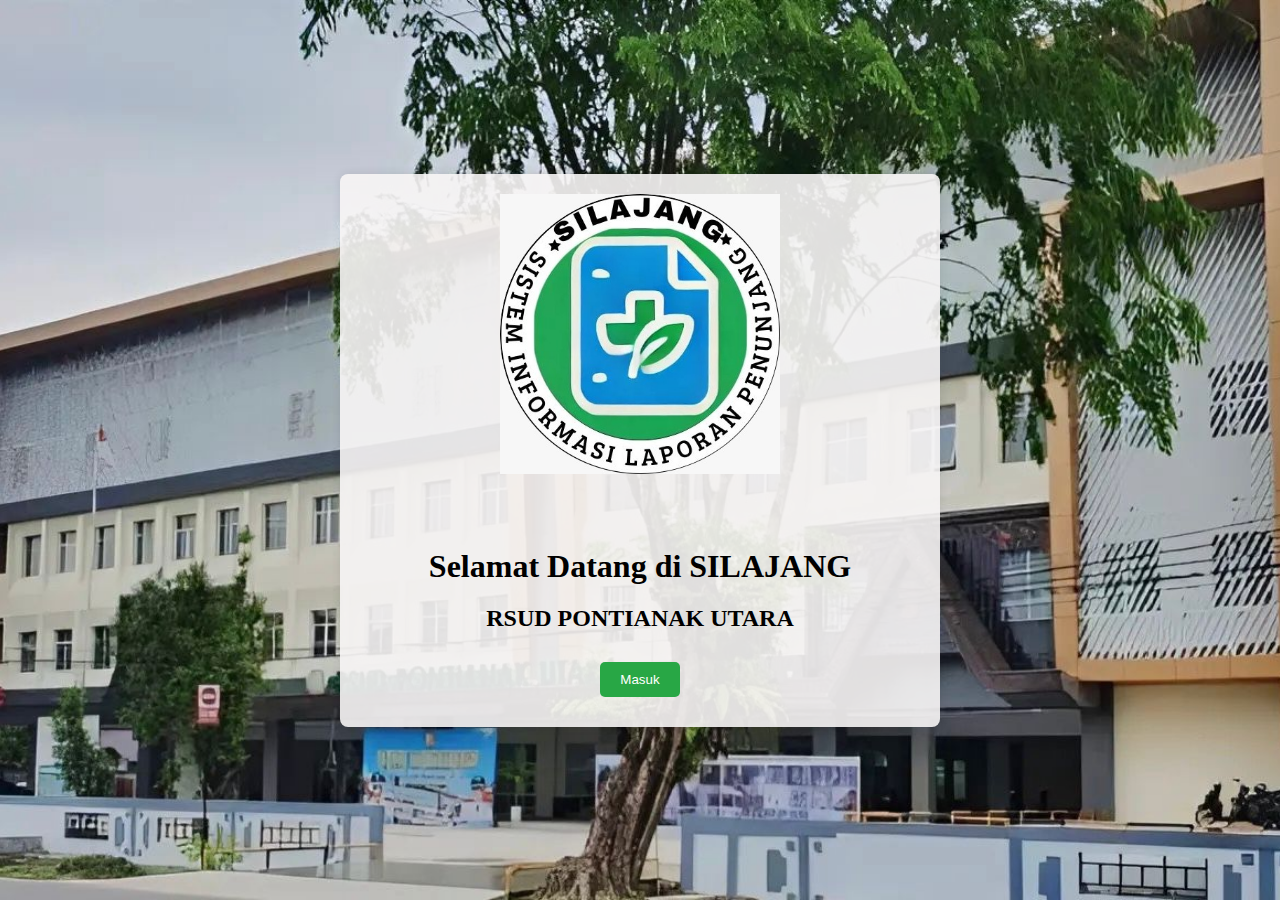
<file: SILAJANG NEW/index.html>
<!DOCTYPE html>
<html lang="id">
<head>
    <meta charset="UTF-8">
    <meta name="viewport" content="width=device-width, initial-scale=1.0">
    <title>SILAJANG</title>
    <link rel="stylesheet" href="styles.css">
    <link rel="icon" href="logo.jpeg" type="image/png"> 
</head>
<body>
    <div class="container">
        <img src="logo.jpeg" alt="Logo RS Silajang" class="logo"> 
        <h1>Selamat Datang di SILAJANG </h1>
        <h2>RSUD PONTIANAK UTARA</h2>
        <button onclick="location.href='dashboard.html'">Masuk</button>
    </div>
</body>
</html>
</file>
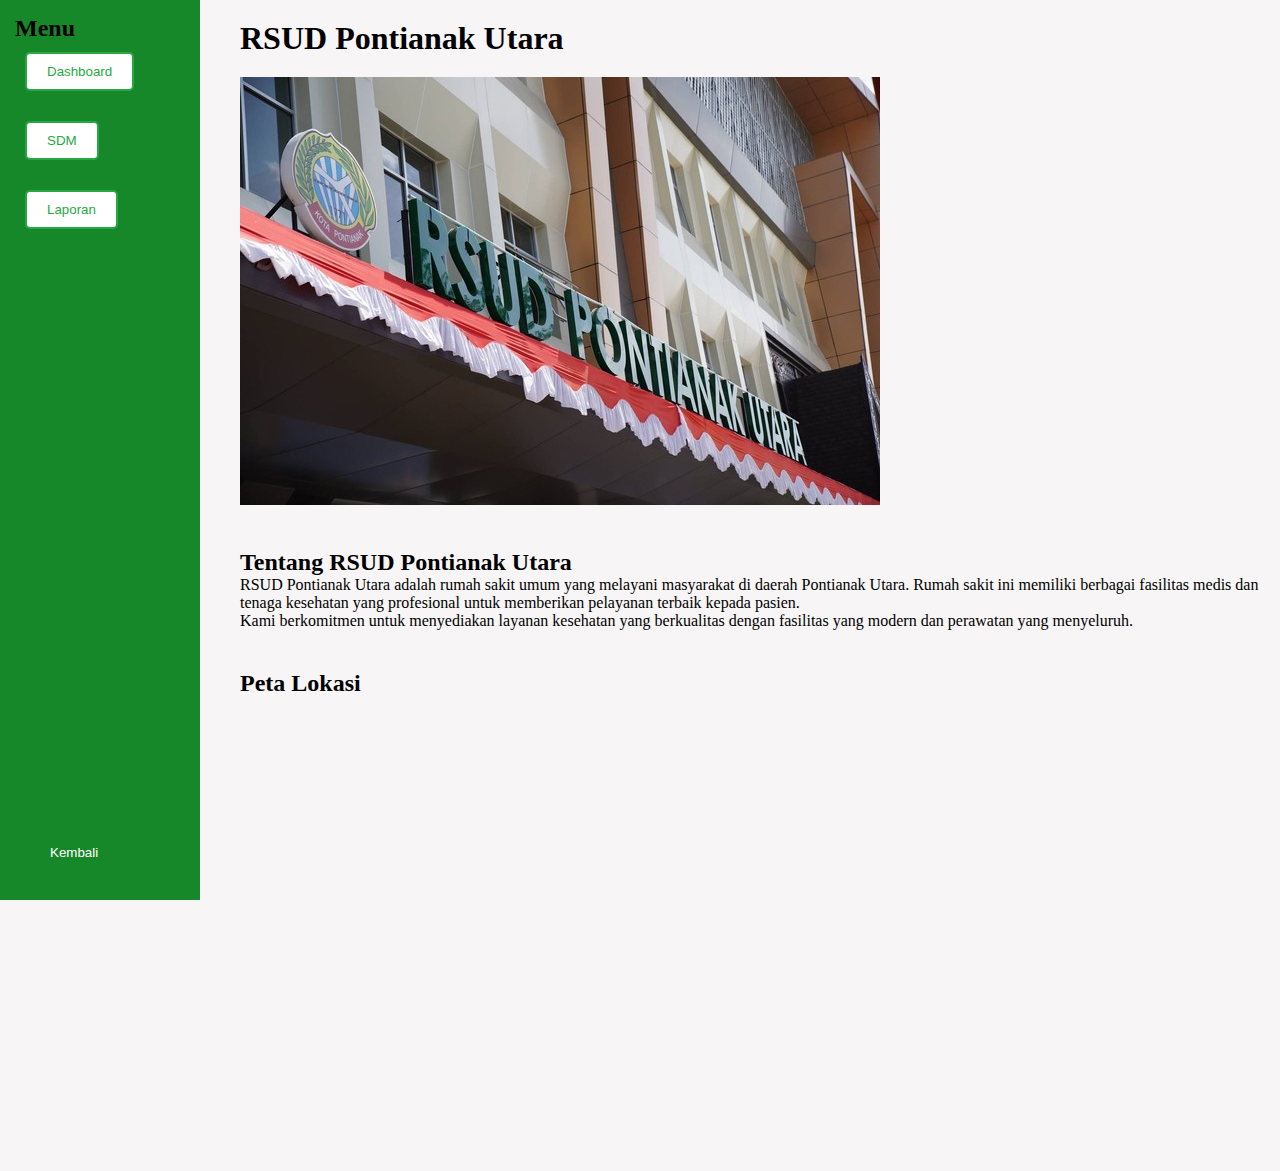
<file: SILAJANG NEW/dashboard.html>
<!DOCTYPE html>
<html lang="id">
<head>
    <meta charset="UTF-8">
    <meta name="viewport" content="width=device-width, initial-scale=1.0">
    <title>Dashboard - RSUD Pontianak Utara</title>
    <link rel="stylesheet" href="styles1.css">
</head>
<body>
    <div class="sidebar">
        <h2>Menu</h2>
        <ul>
            <li><button onclick="location.href='dashboard.html'">Dashboard</button></li>
            <li><button onclick="location.href='sdm.html'">SDM</button></li>
            <li><button onclick="location.href='laporan.html'">Laporan</button></li>
        </ul>
    </div>

    <div class="container">
        <h1>RSUD Pontianak Utara</h1>
        <img src="rsud.jpg" alt="RSUD Pontianak Utara" class="logo"> <!-- Replace with actual image path -->
        
        <div class="about">
            <h2>Tentang RSUD Pontianak Utara</h2>
            <p>
                RSUD Pontianak Utara adalah rumah sakit umum yang melayani masyarakat di daerah Pontianak Utara. Rumah sakit ini memiliki berbagai fasilitas medis dan tenaga kesehatan yang profesional untuk memberikan pelayanan terbaik kepada pasien.
            </p>
            <p>
                Kami berkomitmen untuk menyediakan layanan kesehatan yang berkualitas dengan fasilitas yang modern dan perawatan yang menyeluruh.
            </p>
        </div>
        
        <h2 class="location-title">Peta Lokasi</h2>
        <iframe 
            class="map" 
            src="https://www.google.com/maps/embed?pb=!1m18!1m12!1m3!1d3939.485556438053!2d109.36368751424288!3d-0.021045399908214848!2m3!1f0!2f0!3f0!3m2!1i1024!2i768!4f13.1!3m3!1m2!1s0x2e18b8abf7930f09%3A0x14e706f6c5e2f35d!2sRSUD%20Pontianak%20Utara!5e0!3m2!1sen!2sid!4v1631711492245!5m2!1sen!2sid" 
            width="600" 
            height="450" 
            style="border:0;" 
            allowfullscreen="" 
            loading="lazy">
        </iframe>
        
    
    </div>

    <div class="back-button">
        <button onclick="location.href='index.html'">Kembali</button>
    </div>

    <script>
        // Optional: Any additional scripts can go here
    </script>
</body>
</html>
</file>
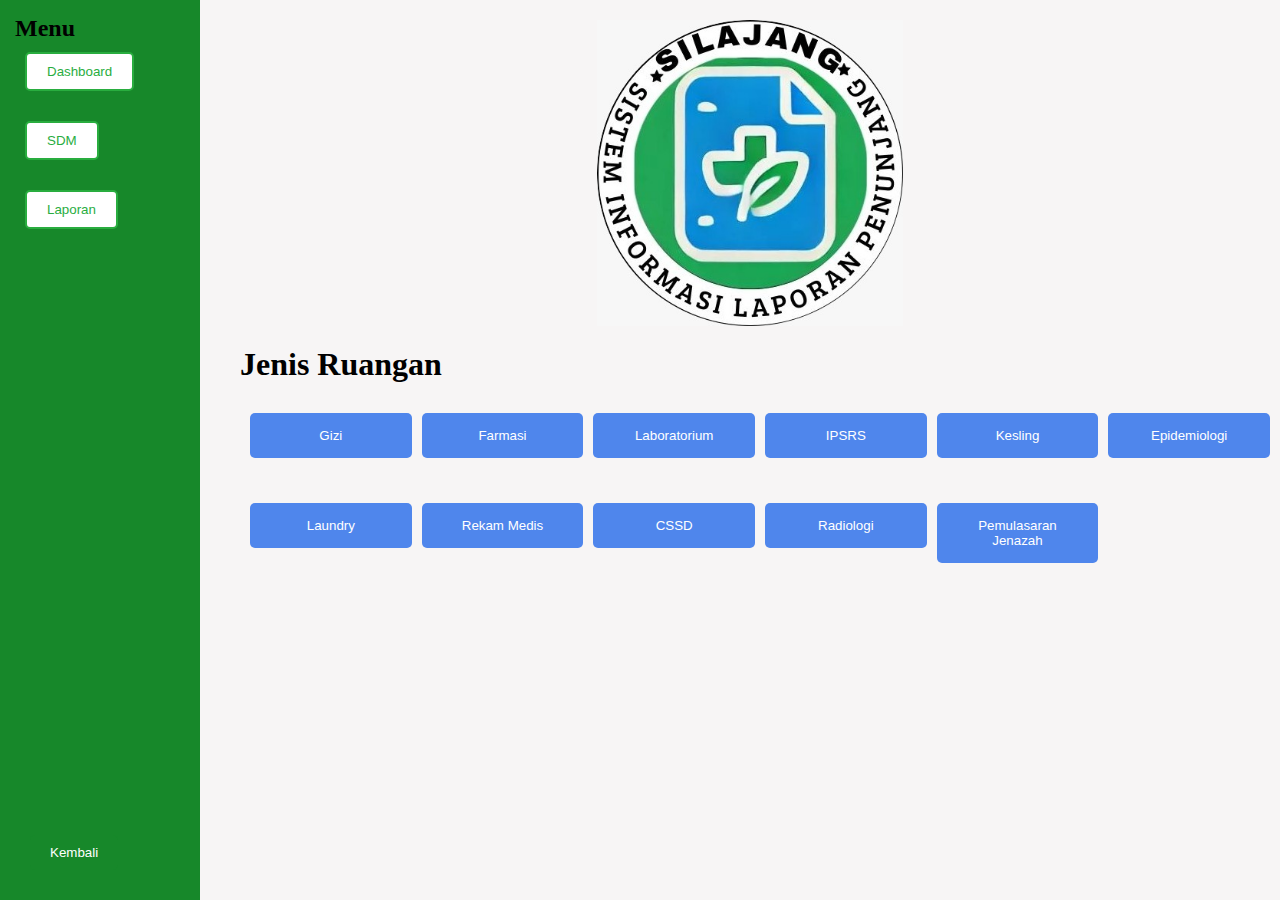
<file: SILAJANG NEW/laporan.html>
<!DOCTYPE html>
<html lang="id">
<head>
    <meta charset="UTF-8">
    <meta name="viewport" content="width=device-width, initial-scale=1.0">
    <title>Jenis Ruangan - RS Silajang</title>
    <link rel="stylesheet" href="styles2.css">
</head>
<body>
    <div class="sidebar">
        <h2>Menu</h2>
        <ul>
            <li><button onclick="location.href='dashboard.html'">Dashboard</button></li>
            <li><button onclick="location.href='sdm.html'">SDM</button></li>
            <li><button onclick="location.href='laporan.html'">Laporan</button></li>
        </ul>
        <p class="sidebar-back-button">
            <button onclick="location.href='index.html'">Kembali</button>
        </p>
    </div>    

    <div class="container">
        <img src="logo.jpeg" alt="Logo RS Silajang" class="logo-img"> 
        <h1>Jenis Ruangan</h1>
        <ul class="room-list">
            <li class="room-item"><button onclick="showReport('Gizi')">Gizi</button></li>
            <li class="room-item"><button onclick="showReport('Farmasi')">Farmasi</button></li>
            <li class="room-item"><button onclick="showReport('Laboratorium')">Laboratorium</button></li>
            <li class="room-item"><button onclick="showReport('IPSRS')">IPSRS</button></li>
            <li class="room-item"><button onclick="showReport('Kesling')">Kesling</button></li>
            <li class="room-item"><button onclick="showReport('Epidemiologi')">Epidemiologi</button></li>
            <li class="room-item"><button onclick="showReport('Laundry')">Laundry</button></li>
            <li class="room-item"><button onclick="showReport('Rekam_Medis')">Rekam Medis</button></li>
            <li class="room-item"><button onclick="showReport('CSSD')">CSSD</button></li>
            <li class="room-item"><button onclick="showReport('Radiologi')">Radiologi</button></li>
            <li class="room-item"><button onclick="showReport('Pemulasaran_Jenazah')">Pemulasaran Jenazah</button></li>
        </ul>
        
        <div id="report-link-container" style="display: none; margin-top: 20px;">
            <h2 id="room-name"></h2>
            <p>
                <button id="report-link" onclick="">Laporan</button>
            </p>
            <p class="back-button">
                <button onclick="location.href='index.html'">Kembali</button>
            </p>
        </div>
    </div>

    <script>
        const reportLinks = {
            Gizi: 'https://drive.google.com/drive/folders/1j1lu3DuL_EeClfrnGqum8Xdyb7kxrVh4?usp=drive_link',
            Farmasi: 'https://drive.google.com/drive/folders/1H4o8i5Ph6q4mcIkefTa8l-kzuLodqZTY?usp=drive_link',
            Laboratorium: 'https://drive.google.com/drive/folders/1OwJylGeQko9fZ9YTUa8YKmbncPxr6URq?usp=drive_link',
            IPSRS: 'https://drive.google.com/drive/folders/15Wv2ZKcjQ9h5ybyArhT7qkG5W7z8sQlr?usp=drive_link',
            Kesling: 'https://drive.google.com/drive/folders/180mjmXJMozmsJQ5v_wcmzyZby4NJ3jdP?usp=drive_link',
            Epidemiologi: 'https://drive.google.com/drive/folders/1-qifW3Cr68v8gHhLSls-D354wjOSoh18?usp=drive_link',
            Laundry: 'https://drive.google.com/drive/folders/1uEtINg2qYvZtVYQHwQmLLrgrl6MBHyjZ?usp=sharing',
            Rekam_Medis: 'https://drive.google.com/drive/folders/1FewLwtt2t5-P2E3joe7jSB6ci53jsjAX?usp=drive_link',
            CSSD: 'https://drive.google.com/drive/folders/1ofr8Wa3HjnL2HxYxgbNHKSHPQ7wlxCxU?usp=drive_link',
            Radiologi: 'https://drive.google.com/drive/folders/1k7sgmihj9e0jlWScGPuNMFtVZ4L6PFvF?usp=drive_link',
            Pemulasaran_Jenazah: 'https://drive.google.com/drive/folders/1U396y1b-2i6vfnzveH5p50vzZSDu-fOa?usp=drive_link'
        };

        function showReport(roomName) {
            document.getElementById('room-name').textContent = roomName;

            // Set report link
            const reportLinkButton = document.getElementById('report-link');
            reportLinkButton.onclick = () => window.open(reportLinks[roomName], '_blank');
            document.getElementById('report-link-container').style.display = reportLinks[roomName] ? 'block' : 'none'; 
        }
    </script>
</body>
</html>
</file>
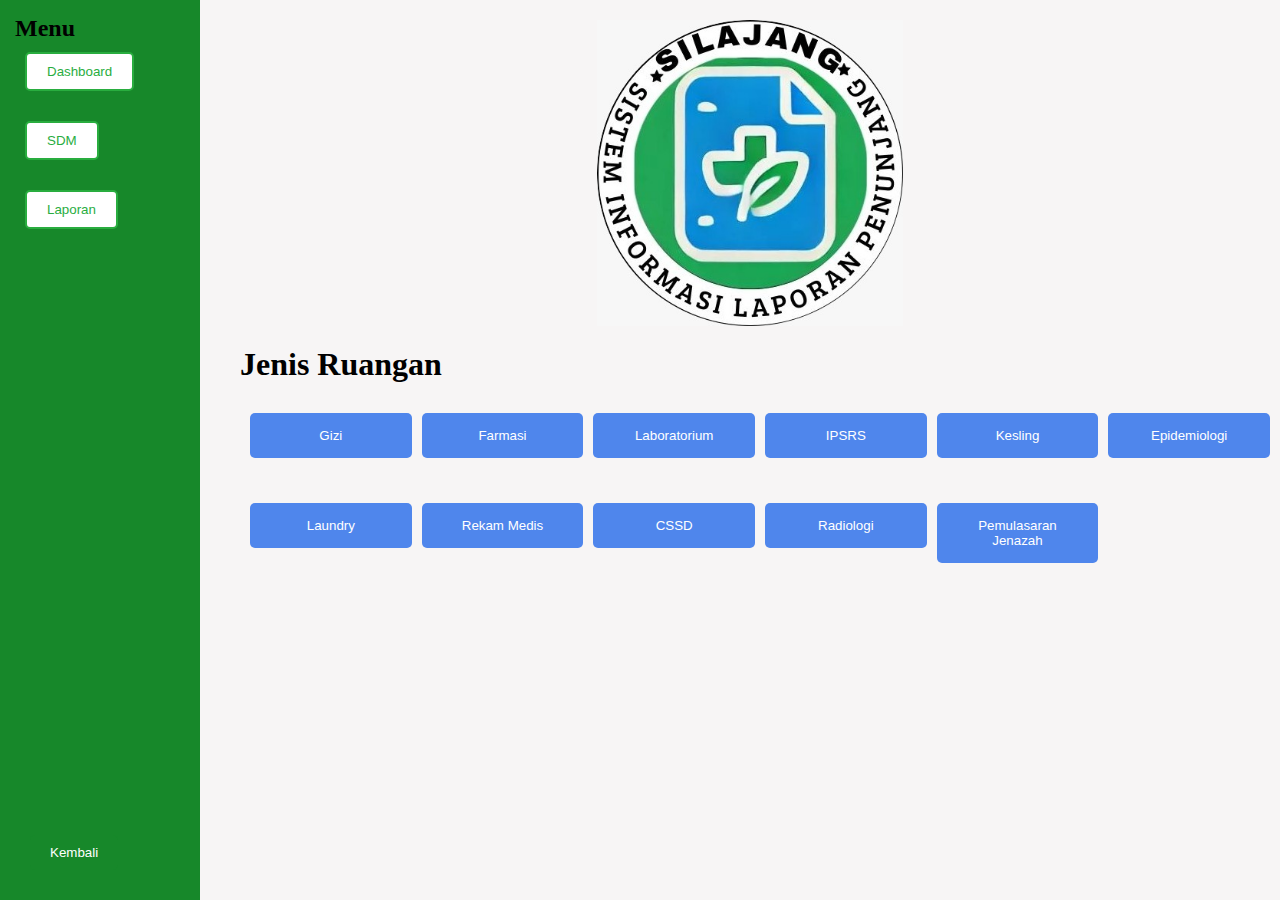
<file: SILAJANG NEW/sdm.html>
<!DOCTYPE html>
<html lang="id">
<head>
    <meta charset="UTF-8">
    <meta name="viewport" content="width=device-width, initial-scale=1.0">
    <title>Jenis Ruangan - RS Silajang</title>
    <link rel="stylesheet" href="styles2.css">
</head>
<body>
    <div class="sidebar">
        <h2>Menu</h2>
        <ul>
            <li><button onclick="location.href='dashboard.html'">Dashboard</button></li>
            <li><button onclick="location.href='sdm.html'">SDM</button></li>
            <li><button onclick="location.href='laporan.html'">Laporan</button></li>
        </ul>
        <p class="sidebar-back-button">
            <button onclick="location.href='index.html'">Kembali</button>
        </p>
    </div>    

    <div class="container">
        <img src="logo.jpeg" alt="Logo RS Silajang" class="logo-img"> 
        <h1>Jenis Ruangan</h1>
        <ul class="room-list">
            <li class="room-item"><button onclick="showSchedule('Gizi')">Gizi</button></li>
            <li class="room-item"><button onclick="showSchedule('Farmasi')">Farmasi</button></li>
            <li class="room-item"><button onclick="showSchedule('Laboratorium')">Laboratorium</button></li>
            <li class="room-item"><button onclick="showSchedule('IPSRS')">IPSRS</button></li>
            <li class="room-item"><button onclick="showSchedule('Kesling')">Kesling</button></li>
            <li class="room-item"><button onclick="showSchedule('Epidemiologi')">Epidemiologi</button></li>
            <li class="room-item"><button onclick="showSchedule('Laundry')">Laundry</button></li>
            <li class="room-item"><button onclick="showSchedule('Rekam_Medis')">Rekam Medis</button></li>
            <li class="room-item"><button onclick="showSchedule('CSSD')">CSSD</button></li>
            <li class="room-item"><button onclick="showSchedule('Radiologi')">Radiologi</button></li>
            <li class="room-item"><button onclick="showSchedule('Pemulasaran_Jenazah')">Pemulasaran Jenazah</button></li>
        </ul>
        
        <div id="schedule" class="schedule" style="display: none;">
            <h2 id="room-name"></h2>

            <!-- Table Section -->
            <table id="schedule-table" class="schedule-table" style="margin-top: 20px; width: 100%; border-collapse: collapse; display: none;">
                <thead>
                    <tr>
                        <th>Nama</th>
                        <th>Pangkat-Gol</th>
                    </tr>
                </thead>
                <tbody id="table-body">
                    <!-- Table rows will be populated here -->
                </tbody>
            </table>

            <!-- <p><button onclick="location.href='https://bit.ly/SILAJANG'">Laporan</button></p> -->

            <p class="back-button">
                <button onclick="location.href='index.html'">Kembali</button>
            </p>
        </div>
    </div>

    <script>
        const roomData = {
            Gizi: [
                { nama: "SURIYANI, S.Tr.Gz", "Pangkat-Gol": "Penata Tk.I, III/d" },
                { nama: "ANASTI SEKARATIH, S.Tr.Gz", "Pangkat-Gol": "Penata Muda Tk.I, III/b" },
                { nama: "KRISTINA WANDA KRISTIARI, S.Gz", "Pangkat-Gol": "IX, S-1 Gizi" },
                { nama: "NURHIDAYATI", "Pangkat-Gol": "Pramusaji, THL" }
            ],
            Farmasi: [
                { nama: "ASTRIYADI, S.Far.Apt", "Pangkat-Gol": "Pembina, IV/a" },
                { nama: "EKA DINAYANTI, S.Far.Apt", "Pangkat-Gol": "Pembina Tk.I, IV/b" },
                { nama: "JAINA, Amd Far", "Pangkat-Gol": "Penata Tk.I, III/d" },
                { nama: "ASNARI, A.Md.Far", "Pangkat-Gol": "Penata Tk.I, III/d" },
                { nama: "Apt. RAHMI KHOIRUNNISA, S.Farm", "Pangkat-Gol": "Profesi Apoteker" },
                { nama: "Apt. YOGA PRANANDA, S.Farm", "Pangkat-Gol": "Profesi Apoteker" },
                { nama: "NANA HAMDANAH, A.Md,Far", "Pangkat-Gol": "VII, D-III Farmasi" },
                { nama: "RINA AGUSTINA, A.Md.Farm", "Pangkat-Gol": "VII, D-III Farmasi" },
                { nama: "SURYANTO, A.Md.Far", "Pangkat-Gol": "VII, D-III Farmasi" }
            ],
            Laboratorium: [
                { nama: "RINAWATI, S.ST", "Pangkat-Gol": "Pembina, IV/a" },
                { nama: "ROHIMATUN, A.Md.AK", "Pangkat-Gol": "Penata Muda Tk.I, III/b" },
                { nama: "MULIANA, A.Md.AK", "Pangkat-Gol": "Pengatur Tk.I, II/d" },
                { nama: "ALFIAN ZULMI, A.Md.AK", "Pangkat-Gol": "Pengatur Tk.I, II/d" },
                { nama: "EKA APRILIANTI, S.Tr.TLM", "Pangkat-Gol": "IX, D-IV Analis Kesehatan" },
                { nama: "YESI EKA YANTI, S.Tr.Kes", "Pangkat-Gol": "IX, D-IV Analis Kesehatan" },
                { nama: "FITRI NOVITA SARI, A.Md.AK", "Pangkat-Gol": "VII, D-III Analis Kesehatan" },
                { nama: "YUNITA PERMATA SARI, A.Md.AK", "Pangkat-Gol": "VII, D-III Analis Kesehatan" },
                { nama: "MARDIAH, A.Md.AK", "Pangkat-Gol": "VII, D-III Analis Kesehatan" },
            ],
            IPSRS: [
                { nama: "JERRI", "Pangkat-Gol": "Teknisi Air dan Listrik, THL" }
            ],
            Kesling: [
                { nama: "NORSIAH, S,ST", "Pangkat-Gol": "Penata Tk.I, III/d" },
                { nama: "RICO INDRI SETIADY, A.Md.KL", "Pangkat-Gol": "Pengatur, II/c" }
            ],
            Epidemiologi: [
                { nama: "DIAH NOPENIARTI, S.ST", "Pangkat-Gol": "Pembina, IV/a" }
            ],
            Laundry: [
                { nama: "ERNI", "Pangkat-Gol": "Pramu Kebersihan, THL" },
                { nama: "YULIA SURIP", "Pangkat-Gol": "Pramu Kebersihan, THL" }
            ],
            Rekam_Medis: [
                { nama: "NABILLA TAMARA SARRY, A.Md.Kes", "Pangkat-Gol": "VII, D-III Perekam Medik dan Informasi Kesehatan" },
                
            ],
            CSSD: [
                { nama: "Tenaga CSSD", "Pangkat-Gol": "" } // Placeholder; add real data if available
            ],
            Radiologi: [
                { nama: "EUIS NURVIKA, S.Tr.Kes.(Rad)", "Pangkat-Gol": "IX, D-IV Teknologi Radiologi Pencitraan" },
                { nama: "MARLIANA EKANINGRUM, A.Md.Kes.(Rad)", "Pangkat-Gol": "VII, D-III Radiodiagnostik dan Radioterapi" }
            ],
            Pemulasaran_Jenazah: [
                { nama: "Pemulasaran Jenazah", "Pangkat-Gol": "" } // Placeholder; add real data if available
            ],
        };

        function showSchedule(roomName) {
            document.getElementById('room-name').textContent = roomName;
            document.getElementById('schedule').style.display = 'block';
            document.getElementById('schedule-table').style.display = 'table'; // Show the table
            
            // Clear existing rows
            const tableBody = document.getElementById('table-body');
            tableBody.innerHTML = '';

            // Populate table with data for the selected room
            const data = roomData[roomName];
            if (data) {
                data.forEach(item => {
                    const row = document.createElement('tr');
                    row.innerHTML = `<td>${item.nama}</td><td>${item["Pangkat-Gol"]}</td>`; // Use "nama" and "Pangkat-Gol"
                    tableBody.appendChild(row);
                });
            }
        }
    </script>
</body>
</html>
</file>
<file: SILAJANG NEW/styles.css>
* {
    margin: 0;
    padding: 0;
    box-sizing: border-box;
}

html, body {
    height: 100%;
}

body {
    background-image: url('rsudd.jpeg'); /* Ganti dengan path foto Anda */
    background-size: cover; /* Menutupi seluruh area */
    background-position: center; /* Posisi tengah */
    display: flex;
    justify-content: center;
    align-items: center;
}

.container {
    max-width: 600px;
    width: 100%;
    height: auto; /* Biarkan tinggi otomatis */
    padding: 20px;
    background-color: rgba(247, 245, 245, 0.9); /* Background dalam putih dengan transparansi */
    box-shadow: 0 0 10px rgba(0, 0, 0, 0.1);
    text-align: center;
    border-radius: 8px;
}

.container h1 {
    margin-bottom: 20px; /* Ruang antara H1 dan H2 */
}

.container h2 {
    margin-bottom: 20px; /* Ruang antara H2 dan tombol */
}

button {
    padding: 10px 20px;
    margin: 10px;
    background-color: #28a745; /* Tombol hijau */
    color: white;
    border: none;
    border-radius: 5px;
    cursor: pointer;
}

button:hover {
    background-color: #218838; /* Warna tombol saat hover */
}

.schedule {
    margin-top: 20px;
}

.logo {
    max-width: 50%; /* Agar gambar tidak melebihi lebar kontainer */
    height: auto;    /* Mempertahankan rasio aspek */
    margin-bottom: 70px; /* Spasi di bawah gambar */
}
</file>
<file: SILAJANG NEW/styles1.css>
* {
    margin: 0;
    padding: 0;
    box-sizing: border-box;
}

html, body {
    height: 100%;
    background-color: rgb(247, 245, 245); /* Background luar putih */
}

body {
    display: flex;
}

.sidebar {
    width: 200px; /* Adjust as needed */
    background-color: #17882a; /* Example background color */
    padding: 15px;
    height: 100vh; /* Full height of the viewport */
    position: fixed; /* Fix the sidebar position */
    top: 0; /* Align to the top */
    left: 0; /* Align to the left */
    overflow-y: auto; /* Scroll if content exceeds viewport height */
}

.container {
    flex-grow: 1;
    padding: 20px;
    margin-left: 220px; /* Adjusted to prevent overlap (200px sidebar + 20px padding) */
}

.logo {
    max-width: 80%; /* Agar gambar tidak melebihi lebar kontainer */
    height: auto; /* Mempertahankan rasio aspek */
    margin-bottom: 40px; /* Spasi di bawah gambar */
}

.location-title {
    margin-top: 40px; /* Adjust as needed for spacing */
}

.map {
    margin-top: 20px; /* Space above the map */
}

.container h1 {
    margin-bottom: 20px; /* Ruang antara H1 dan H2 */
}

button {
    padding: 10px 20px;
    margin: 10px;
    background-color: #ffffff; /* Tombol putih untuk kontras */
    color: #28a745; /* Teks tombol hijau */
    border: 2px solid #28a745; /* Border hijau */
    border-radius: 5px;
    cursor: pointer;
    transition: background-color 0.3s; /* Animasi saat hover */
}

button:hover {
    background-color: #e9ecef; /* Warna tombol saat hover */
}

ul {
    display: grid;
    grid-template-columns: repeat(auto-fill, minmax(150px, 1fr)); /* 3 tombol per kolom */
    gap: 10px; /* Spasi antara tombol */
    list-style: none; /* Menghilangkan bullet */
    padding: 0; /* Menghilangkan padding */
    margin-bottom: 80px; /* Spasi bawah agar tidak tertutupi tombol Kembali */
}

.schedule {
    margin-top: 10px;
}

.back-button {
    position: fixed; /* Fixed position */
    bottom: 20px; /* Distance from bottom */
    left: 20px; /* Distance from left */
    z-index: 10; /* Higher z-index to ensure visibility */
}

.back-button button {
    color: white; /* Text color */
    background-color: #17882a; /* Background color */
    border: none; /* No border */
    padding: 10px 20px; /* Padding */
    cursor: pointer; /* Pointer cursor */
}

.back-button .icon {
    width: 20px; /* Sesuaikan ukuran ikon */
    height: auto; /* Mempertahankan rasio aspek */
    margin-right: 5px; /* Spasi antara ikon dan teks */
}
</file>
<file: SILAJANG NEW/styles2.css>
* {
    margin: 0;
    padding: 0;
    box-sizing: border-box;
}

html, body {
    height: 100%;
    background-color: rgb(247, 245, 245); /* Background luar putih */
}

body {
    display: flex;
}

.sidebar {
    width: 200px; /* Width of the sidebar */
    background-color: #17882a; /* Green background color */
    padding: 15px; /* Padding inside the sidebar */
    position: fixed; /* Fix the sidebar position */
    height: 100%; /* Full height of the viewport */
    overflow-y: auto; /* Scroll if content exceeds height */
}

.container {
    margin-left: 220px; /* Space for the sidebar */
    padding: 20px; /* Padding for the content */
    flex: 1; /* Allow to grow */
}

.logo {
    width: 30%; /* Full width for logo */
}

.logo-img {
    width: 30%; /* Set width for the logo */
    margin: 0 auto 20px; /* Center the logo and add space below */
    display: block; /* Make sure the image is treated as a block element */
}


.container h1 {
    margin-bottom: 20px; /* Space between H1 and next element */
}

h1 {
    margin-top: 20px; /* Adjust this value to control the space */
}


button {
    padding: 10px 20px; /* Button padding */
    margin: 10px; /* Margin around buttons */
    background-color: #ffffff; /* White background for contrast */
    color:  #4e7af5; /* Green text for buttons */
    border: 2px solid  #4e7af5;; /* Green border */
    border-radius: 5px; /* Rounded corners */
    cursor: pointer; /* Pointer cursor on hover */
    transition: background-color 0.3s; /* Animation on hover */
}

button:hover {
    background-color: #e9ecef; /* Light grey on hover */
}

ul {
    display: grid; /* Use grid layout for buttons */
    grid-template-columns: repeat(auto-fill, minmax(150px, 1fr)); /* Responsive columns */
    gap: 10px; /* Space between buttons */
    list-style: none; /* Remove bullet points */
    padding: 0; /* Remove padding */
    margin-bottom: 80px; /* Bottom margin to avoid overlap */
}

.schedule {
    margin-top: 10px; /* Space above schedule */
    text-align: center;
}

.back-button {
    position: fixed; /* Make it fixed */
    bottom: 20px; /* Space from the bottom */
    left: 20px; /* Space from the left */
    z-index: 10; /* Higher z-index to ensure visibility */
}

.back-button button {
    color: rgb(255, 255, 255); /* Change text color to white */
    background-color: transparent; /* Make the background transparent */
    border: none; /* Remove border */
    cursor: pointer; /* Change cursor to pointer */
}


.room-list {
    list-style: none; /* Remove bullet points */
    padding: 0; /* Remove padding */
    margin-bottom: 3px; /* Adjust this value to reduce space */
}


.room-item {
    margin-bottom: 15px; /* Space between items */
}

.room-item button {
    width: 100%; /* Make button full width */
    padding: 15px; /* Increase button height */
    background-color: #4f86ec; /* Green background */
    color: white; /* White text */
    border: none; /* Remove border */
    border-radius: 5px; /* Rounded corners */
    cursor: pointer; /* Pointer on hover */
    transition: background-color 0.3s; /* Smooth transition */
}

.room-item button:hover {
    background-color: #218838; /* Darker green on hover */
}

.table-container {
    max-height: 300px; /* Set a fixed height for the table container */
    overflow-y: auto; /* Enable vertical scrolling */
    margin-top: 20px; /* Space above the table */
    border: 1px solid #ddd; /* Optional: border around the table */
    border-radius: 5px; /* Optional: rounded corners */
}

.schedule-table {
    width: 100%;
    border-collapse: collapse; /* Combine borders */
}

.schedule-table th, .schedule-table td {
    border: 1px solid #4e7af5; /* Border around cells */
    padding: 8px; /* Padding for cells */
    text-align: left; /* Center text in cells */
}

.schedule-table th {
    background-color: #f2f2f2; /* Background for header */
}

.sidebar button {
    padding: 10px 20px; /* Button padding */
    margin: 10px; /* Margin around buttons */
    background-color: #ffffff; /* White background for contrast */
    color: #29ad3f; /* Green text for buttons */
    border: 2px solid  #29ad3f; /* Green border */
    border-radius: 5px; /* Rounded corners */
    cursor: pointer; /* Pointer cursor on hover */
    transition: background-color 0.3s; /* Animation on hover */
}

.sidebar-back-button {
    position: fixed; /* Fixed position */
    bottom: 20px; /* Distance from bottom */
    left: 20px; /* Distance from left */
    z-index: 10; /* Higher z-index to ensure visibility */
}

.sidebar-back-button button {
    color: white; /* Text color */
    background-color: #17882a; /* Background color */
    border: none; /* No border */
    padding: 10px 20px; /* Padding */
    cursor: pointer; /* Pointer cursor */
}

#report-link-container {
    display: none; /* Initially hidden */
    text-align: center; /* Center text inside the container */
    margin-top: 20px;
}

#report-link {
    margin-top: 10px; /* Space above the button */
}
</file>
